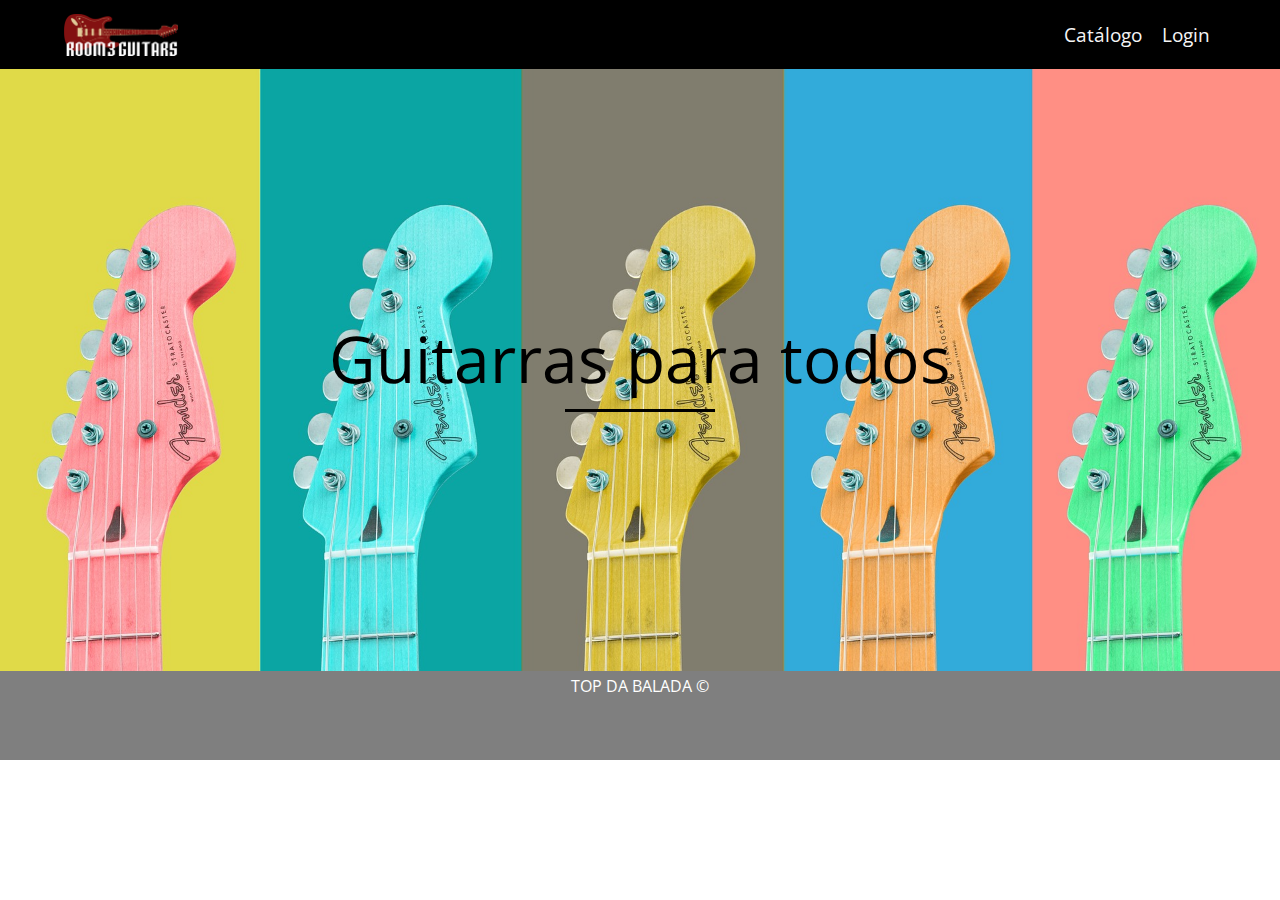
<file: templates/index.html>
<!DOCTYPE html>
<html lang="pt-br">
<head>
    <meta charset="UTF-8">
    <meta http-equiv="X-UA-Compatible" content="IE=edge">
    <meta name="viewport" content="width=device-width, initial-scale=1.0">
    <title>Room3 Guitars</title>
    <!-- Favicon-->
    <link rel="icon" type="image/x-icon" href="../static/img/favicon.png">
    <!-- CSS -->
    <link rel="stylesheet" href="../static/css/style.css">
    <!-- Font Awesome -->


</head>

<body>
    <nav id="menu">
        <div id='navbar'>
            <img id="logotipo" src="../static/img/logo.png" alt="logotipo Room3 Guitars">
            <ul id="navlinks">
                <li><a href="/catalogo">Catálogo</a></li>
                <li><a href="/login">Login</a></li>
            </ul>
        </div>     
    </nav>

    <header id='img'>
        <h1>Guitarras para todos</h1>
    </header>


    
    <footer class='d-flex justify-content-center'>
        <p>TOP DA BALADA
            </a>
            &copy;
        </p>
    </footer>

    <script src="../static/js/index.js"></script>
</body>

</html>
</file>
<file: static/css/style.css>
@import "https://fonts.googleapis.com/css?family=Open+Sans";

* {
    padding: 0px;
    margin: 0px;
    font: normal 16px/1.25 'Open Sans';
}

nav {
    background-color:rgb(0, 0, 0);
    width: 100%;
}

#navbar {
    display: flex;
    width: 100%;
    align-items: center;
}

nav #logotipo{
    padding: 1.5vh 5vw;
    height:60px;
    height: clamp(2.5em, .8em + 5vw, 3.3vw)
}

#navlinks {
    display: flex;
    list-style: none;
    flex-wrap: wrap;
    justify-content: flex-end;
    width: 80%;    
    padding-right: 4vw;
}

nav ul li {
    padding-right: 1.5vw;
}

nav ul li a {
    text-decoration: none;
    font-size: larger;
    color: whitesmoke
}

nav ul a:hover{
	color:rgb(255, 0, 0);
    padding: .2rem;
    padding-left: .2rem;
    padding-right: .2rem;
	}

header#img {
    width: 100%;
    height: 47vw; 
    background-image: url('../img/guitars-g7da221b05_1920.jpg');
   /* background-image: url('../img/equipe/equipe.png'); */
    background-repeat: no-repeat;
    background-size: cover;
    display: flex;
    align-items: center;
}

header#img h1{
    color: black;
    font-size: 4rem;
    width: 100%;
    text-align: center;
}

header h1::after{
    content: "";
    display: block;
    width: 150px;
    height: 3px;
    background-color: black;
    margin: 10px auto;
}

footer {
    text-align: center;
    padding: .3rem;
    color: #fff;
    font-size: 19px;
    height: 80px;
    background-color: rgba(0, 0, 0, 0.5);
}
</file>
